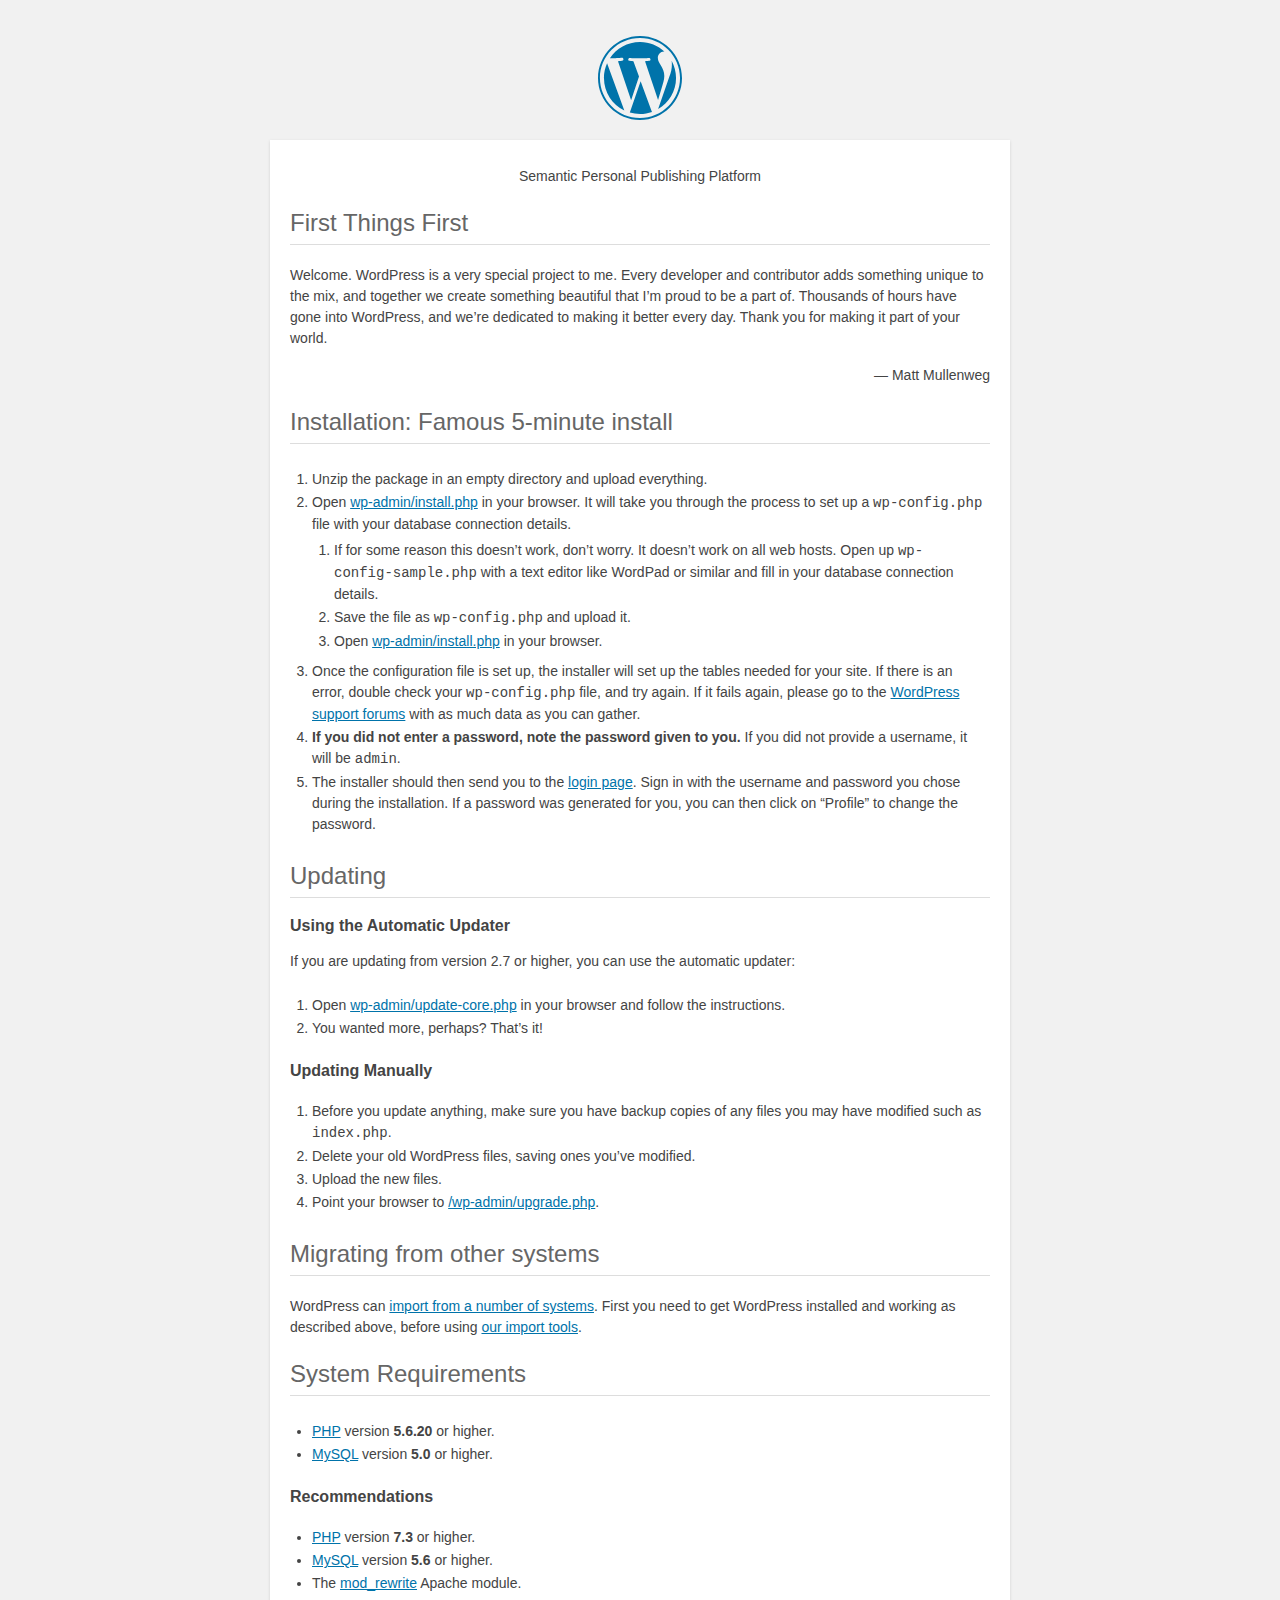
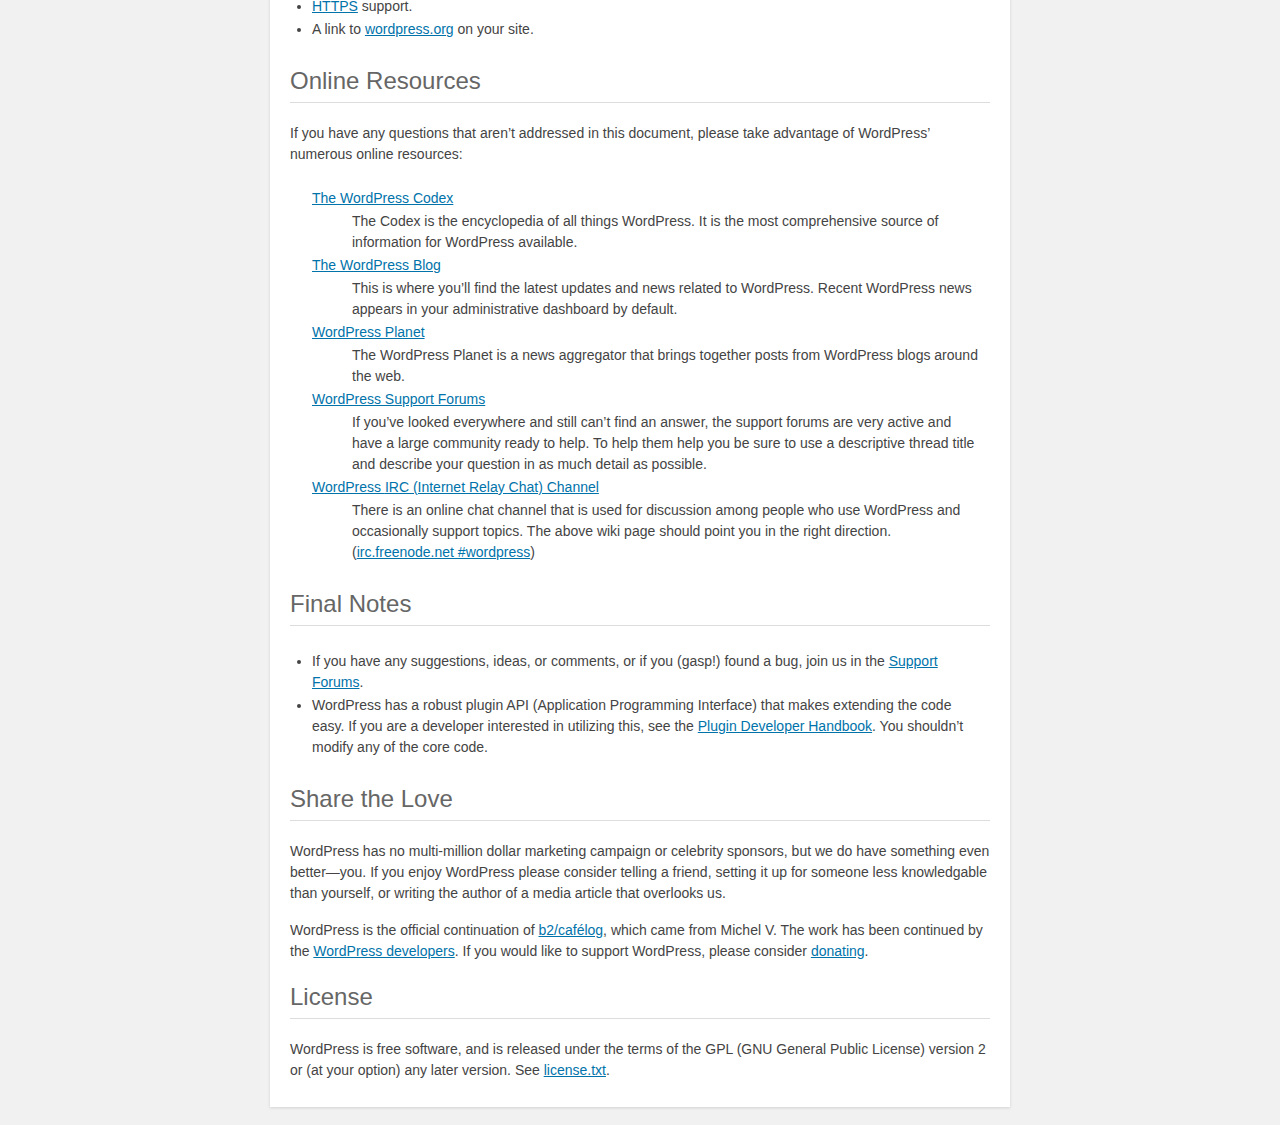
<file: readme.html>
<!DOCTYPE html>
<html lang="en">
<head>
	<meta name="viewport" content="width=device-width" />
	<meta http-equiv="Content-Type" content="text/html; charset=utf-8" />
	<title>WordPress &#8250; ReadMe</title>
	<link rel="stylesheet" href="wp-admin/css/install.css?ver=20100228" type="text/css" />
</head>
<body>
<h1 id="logo">
	<a href="https://wordpress.org/"><img alt="WordPress" src="wp-admin/images/wordpress-logo.png" /></a>
</h1>
<p style="text-align: center">Semantic Personal Publishing Platform</p>

<h2>First Things First</h2>
<p>Welcome. WordPress is a very special project to me. Every developer and contributor adds something unique to the mix, and together we create something beautiful that I&#8217;m proud to be a part of. Thousands of hours have gone into WordPress, and we&#8217;re dedicated to making it better every day. Thank you for making it part of your world.</p>
<p style="text-align: right">&#8212; Matt Mullenweg</p>

<h2>Installation: Famous 5-minute install</h2>
<ol>
	<li>Unzip the package in an empty directory and upload everything.</li>
	<li>Open <span class="file"><a href="wp-admin/install.php">wp-admin/install.php</a></span> in your browser. It will take you through the process to set up a <code>wp-config.php</code> file with your database connection details.
		<ol>
			<li>If for some reason this doesn&#8217;t work, don&#8217;t worry. It doesn&#8217;t work on all web hosts. Open up <code>wp-config-sample.php</code> with a text editor like WordPad or similar and fill in your database connection details.</li>
			<li>Save the file as <code>wp-config.php</code> and upload it.</li>
			<li>Open <span class="file"><a href="wp-admin/install.php">wp-admin/install.php</a></span> in your browser.</li>
		</ol>
	</li>
	<li>Once the configuration file is set up, the installer will set up the tables needed for your site. If there is an error, double check your <code>wp-config.php</code> file, and try again. If it fails again, please go to the <a href="https://wordpress.org/support/forums/">WordPress support forums</a> with as much data as you can gather.</li>
	<li><strong>If you did not enter a password, note the password given to you.</strong> If you did not provide a username, it will be <code>admin</code>.</li>
	<li>The installer should then send you to the <a href="wp-login.php">login page</a>. Sign in with the username and password you chose during the installation. If a password was generated for you, you can then click on &#8220;Profile&#8221; to change the password.</li>
</ol>

<h2>Updating</h2>
<h3>Using the Automatic Updater</h3>
<p>If you are updating from version 2.7 or higher, you can use the automatic updater:</p>
<ol>
	<li>Open <span class="file"><a href="wp-admin/update-core.php">wp-admin/update-core.php</a></span> in your browser and follow the instructions.</li>
	<li>You wanted more, perhaps? That&#8217;s it!</li>
</ol>

<h3>Updating Manually</h3>
<ol>
	<li>Before you update anything, make sure you have backup copies of any files you may have modified such as <code>index.php</code>.</li>
	<li>Delete your old WordPress files, saving ones you&#8217;ve modified.</li>
	<li>Upload the new files.</li>
	<li>Point your browser to <span class="file"><a href="wp-admin/upgrade.php">/wp-admin/upgrade.php</a>.</span></li>
</ol>

<h2>Migrating from other systems</h2>
<p>WordPress can <a href="https://wordpress.org/support/article/importing-content/">import from a number of systems</a>. First you need to get WordPress installed and working as described above, before using <a href="wp-admin/import.php">our import tools</a>.</p>

<h2>System Requirements</h2>
<ul>
	<li><a href="https://secure.php.net/">PHP</a> version <strong>5.6.20</strong> or higher.</li>
	<li><a href="https://www.mysql.com/">MySQL</a> version <strong>5.0</strong> or higher.</li>
</ul>

<h3>Recommendations</h3>
<ul>
	<li><a href="https://secure.php.net/">PHP</a> version <strong>7.3</strong> or higher.</li>
	<li><a href="https://www.mysql.com/">MySQL</a> version <strong>5.6</strong> or higher.</li>
	<li>The <a href="https://httpd.apache.org/docs/2.2/mod/mod_rewrite.html">mod_rewrite</a> Apache module.</li>
	<li><a href="https://wordpress.org/news/2016/12/moving-toward-ssl/">HTTPS</a> support.</li>
	<li>A link to <a href="https://wordpress.org/">wordpress.org</a> on your site.</li>
</ul>

<h2>Online Resources</h2>
<p>If you have any questions that aren&#8217;t addressed in this document, please take advantage of WordPress&#8217; numerous online resources:</p>
<dl>
	<dt><a href="https://codex.wordpress.org/">The WordPress Codex</a></dt>
		<dd>The Codex is the encyclopedia of all things WordPress. It is the most comprehensive source of information for WordPress available.</dd>
	<dt><a href="https://wordpress.org/news/">The WordPress Blog</a></dt>
		<dd>This is where you&#8217;ll find the latest updates and news related to WordPress. Recent WordPress news appears in your administrative dashboard by default.</dd>
	<dt><a href="https://planet.wordpress.org/">WordPress Planet</a></dt>
		<dd>The WordPress Planet is a news aggregator that brings together posts from WordPress blogs around the web.</dd>
	<dt><a href="https://wordpress.org/support/forums/">WordPress Support Forums</a></dt>
		<dd>If you&#8217;ve looked everywhere and still can&#8217;t find an answer, the support forums are very active and have a large community ready to help. To help them help you be sure to use a descriptive thread title and describe your question in as much detail as possible.</dd>
	<dt><a href="https://codex.wordpress.org/IRC">WordPress <abbr>IRC</abbr> (Internet Relay Chat) Channel</a></dt>
		<dd>There is an online chat channel that is used for discussion among people who use WordPress and occasionally support topics. The above wiki page should point you in the right direction. (<a href="irc://irc.freenode.net/wordpress">irc.freenode.net #wordpress</a>)</dd>
</dl>

<h2>Final Notes</h2>
<ul>
	<li>If you have any suggestions, ideas, or comments, or if you (gasp!) found a bug, join us in the <a href="https://wordpress.org/support/forums/">Support Forums</a>.</li>
	<li>WordPress has a robust plugin <abbr>API</abbr> (Application Programming Interface) that makes extending the code easy. If you are a developer interested in utilizing this, see the <a href="https://developer.wordpress.org/plugins/">Plugin Developer Handbook</a>. You shouldn&#8217;t modify any of the core code.</li>
</ul>

<h2>Share the Love</h2>
<p>WordPress has no multi-million dollar marketing campaign or celebrity sponsors, but we do have something even better&#8212;you. If you enjoy WordPress please consider telling a friend, setting it up for someone less knowledgable than yourself, or writing the author of a media article that overlooks us.</p>

<p>WordPress is the official continuation of <a href="http://cafelog.com/">b2/caf&#233;log</a>, which came from Michel V. The work has been continued by the <a href="https://wordpress.org/about/">WordPress developers</a>. If you would like to support WordPress, please consider <a href="https://wordpress.org/donate/">donating</a>.</p>

<h2>License</h2>
<p>WordPress is free software, and is released under the terms of the <abbr>GPL</abbr> (GNU General Public License) version 2 or (at your option) any later version. See <a href="license.txt">license.txt</a>.</p>

</body>
</html>
</file>
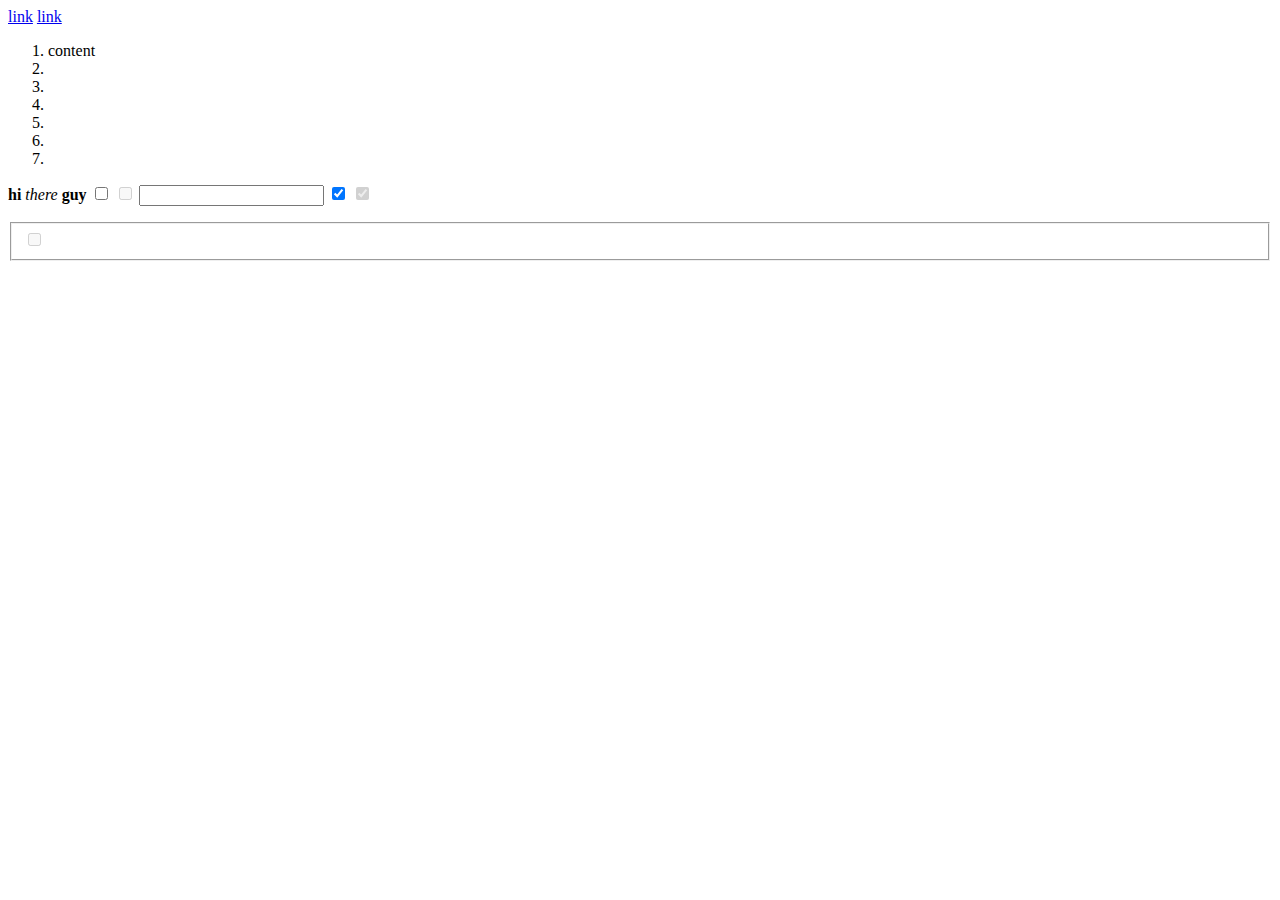
<file: wp-content/plugins/wpforms-lite/vendor/symfony/css-selector/Tests/XPath/Fixtures/ids.html>
<html id="html"><head>
  <link id="link-href" href="foo" />
  <link id="link-nohref" />
</head><body>
<div id="outer-div">
 <a id="name-anchor" name="foo"></a>
 <a id="tag-anchor" rel="tag" href="http://localhost/foo">link</a>
 <a id="nofollow-anchor" rel="nofollow" href="https://example.org">
    link</a>
 <ol id="first-ol" class="a b c">
   <li id="first-li">content</li>
   <li id="second-li" lang="En-us">
     <div id="li-div">
     </div>
   </li>
   <li id="third-li" class="ab c"></li>
   <li id="fourth-li" class="ab
c"></li>
   <li id="fifth-li"></li>
   <li id="sixth-li"></li>
   <li id="seventh-li">  </li>
 </ol>
 <p id="paragraph">
   <b id="p-b">hi</b> <em id="p-em">there</em>
   <b id="p-b2">guy</b>
   <input type="checkbox" id="checkbox-unchecked" />
   <input type="checkbox" id="checkbox-disabled" disabled="" />
   <input type="text" id="text-checked" checked="checked" />
   <input type="hidden" />
   <input type="hidden" disabled="disabled" />
   <input type="checkbox" id="checkbox-checked" checked="checked" />
   <input type="checkbox" id="checkbox-disabled-checked"
          disabled="disabled" checked="checked" />
   <fieldset id="fieldset" disabled="disabled">
     <input type="checkbox" id="checkbox-fieldset-disabled" />
     <input type="hidden" />
   </fieldset>
 </p>
 <ol id="second-ol">
 </ol>
 <map name="dummymap">
   <area shape="circle" coords="200,250,25" href="foo.html" id="area-href" />
   <area shape="default" id="area-nohref" />
 </map>
</div>
<div id="foobar-div" foobar="ab bc
cde"><span id="foobar-span"></span></div>
</body></html>
</file>
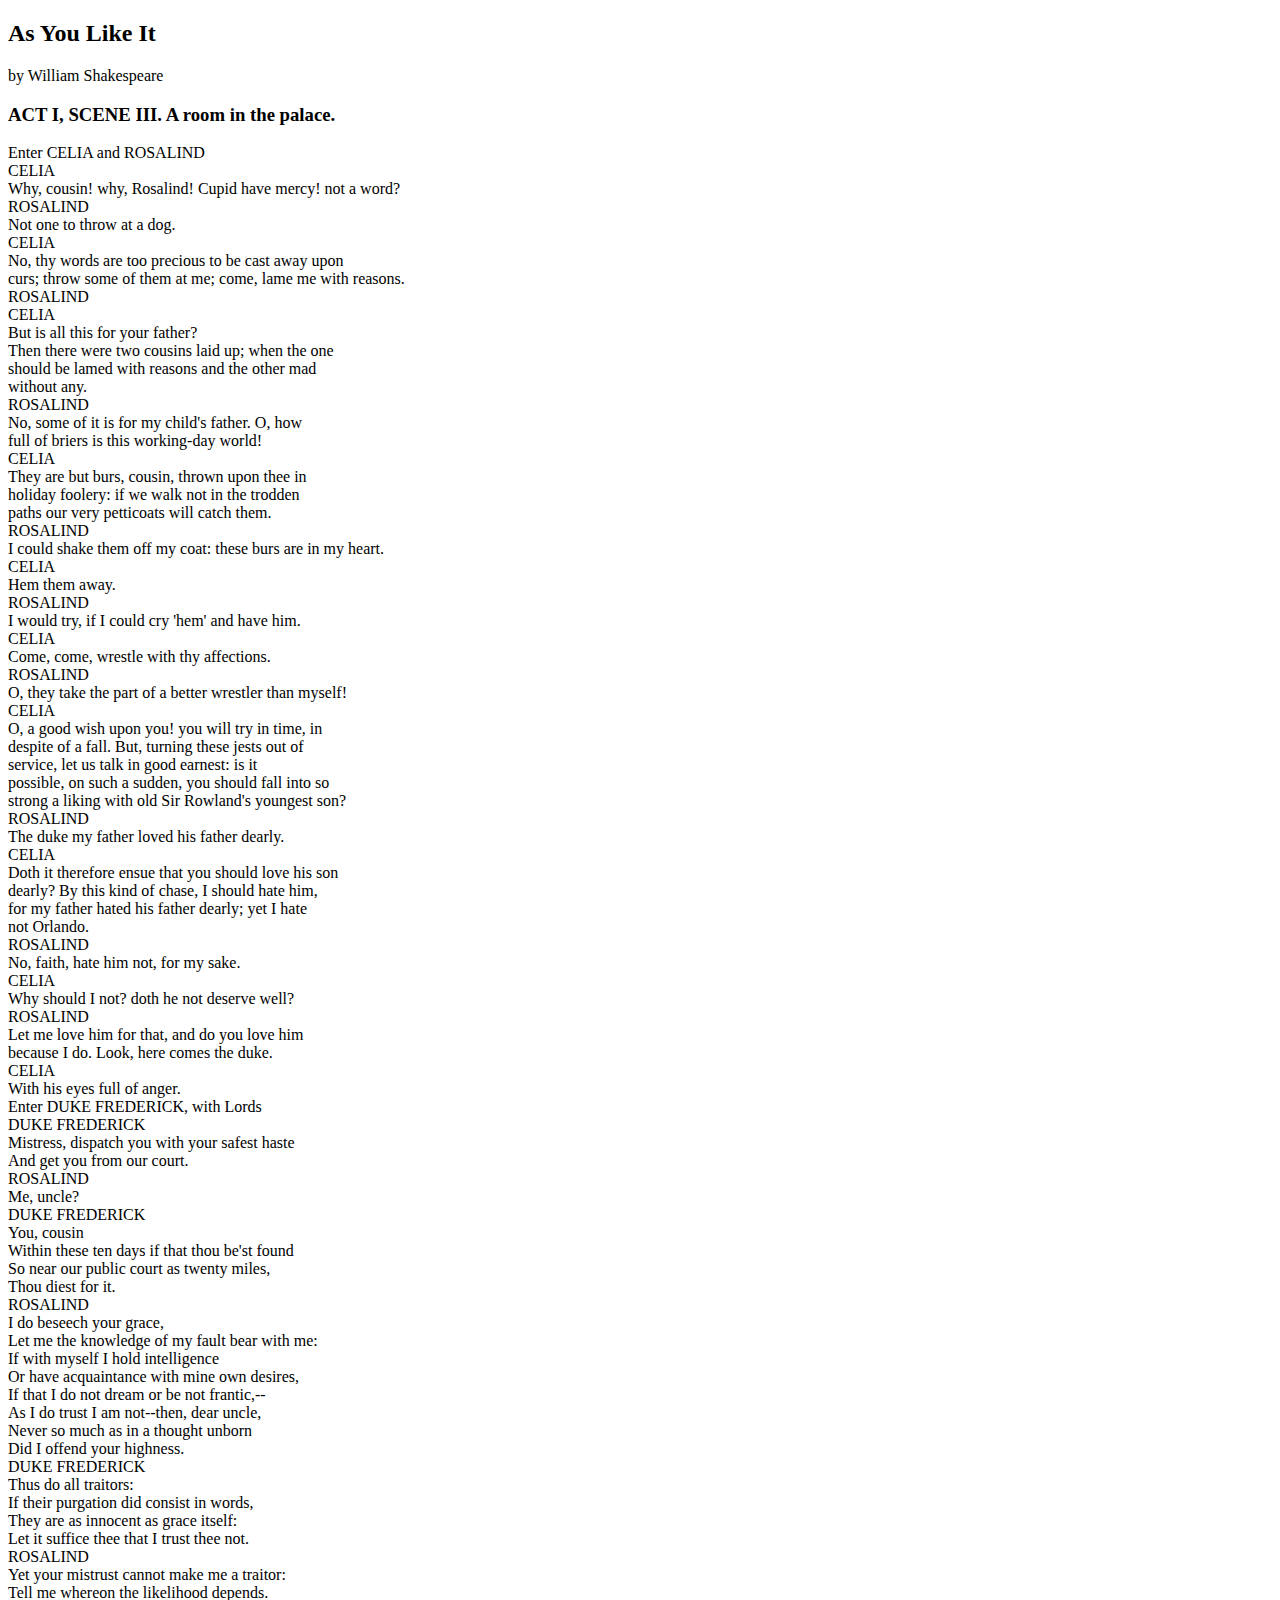
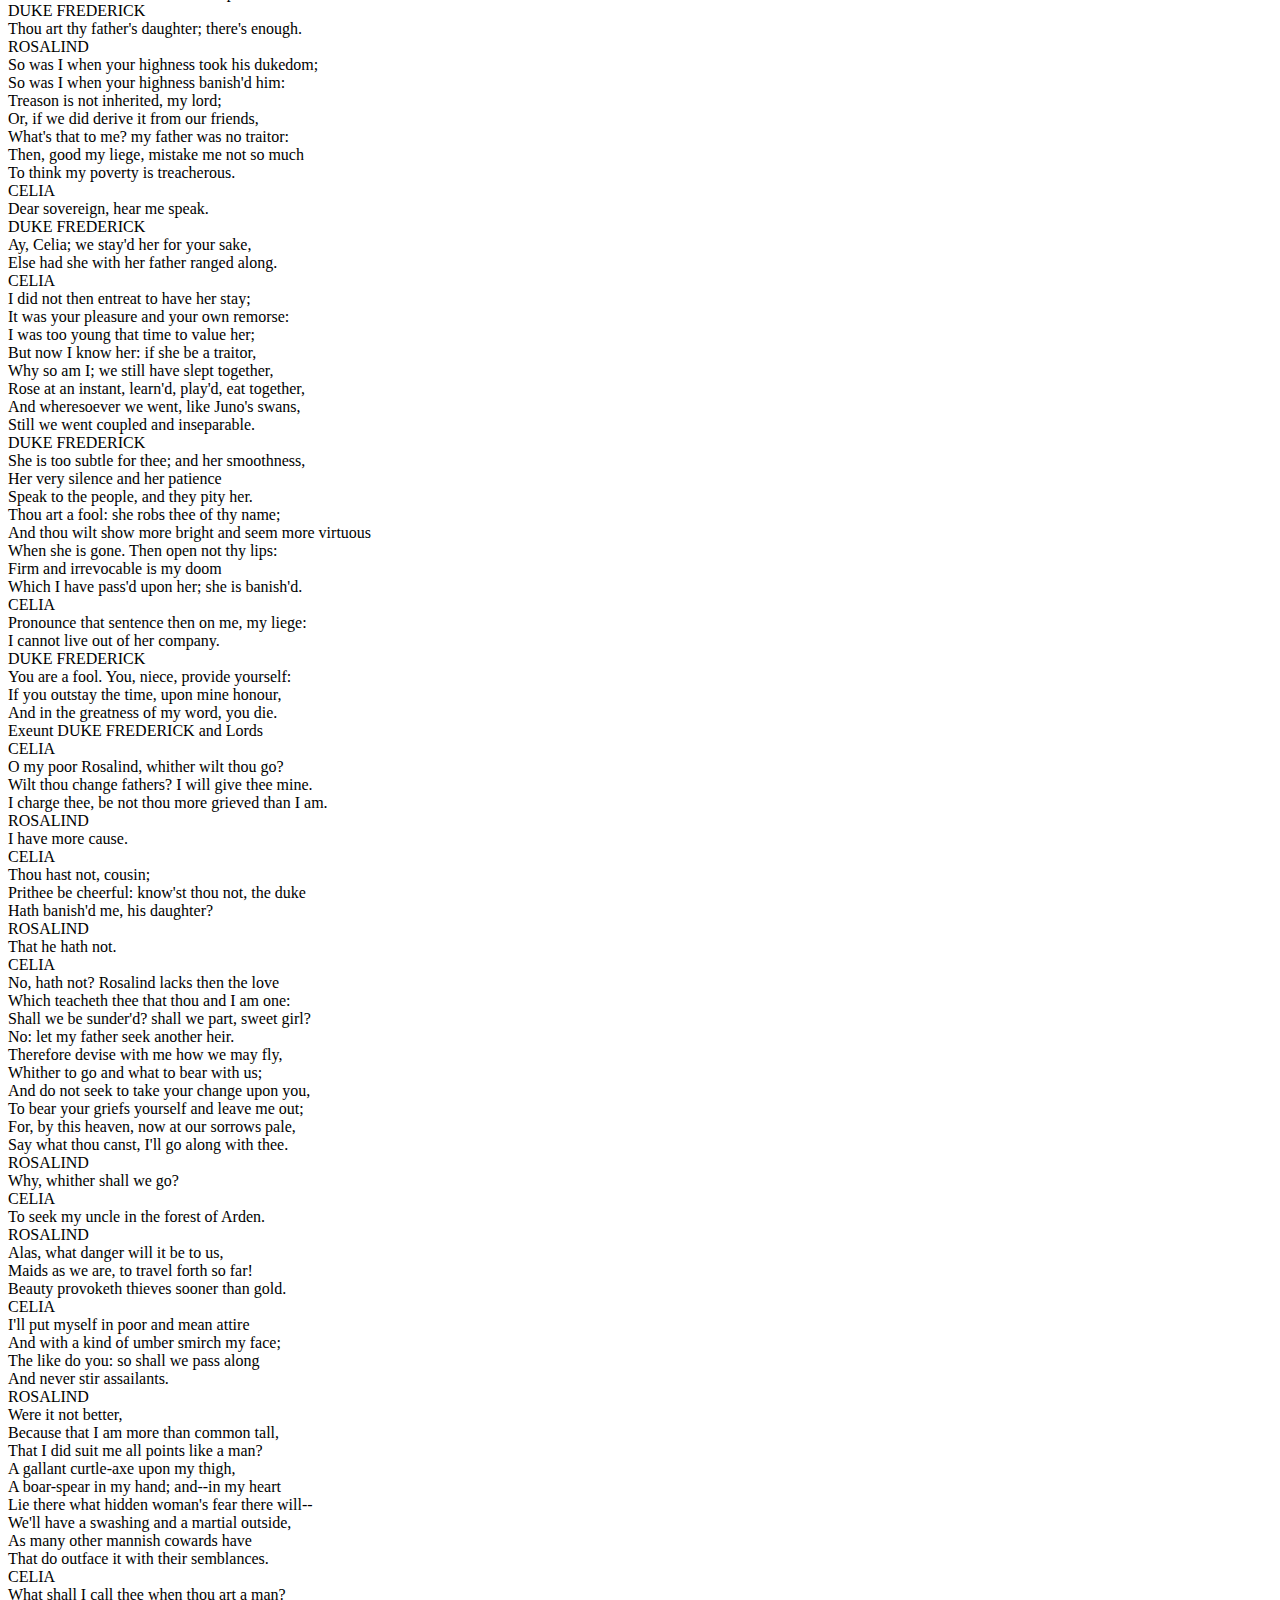
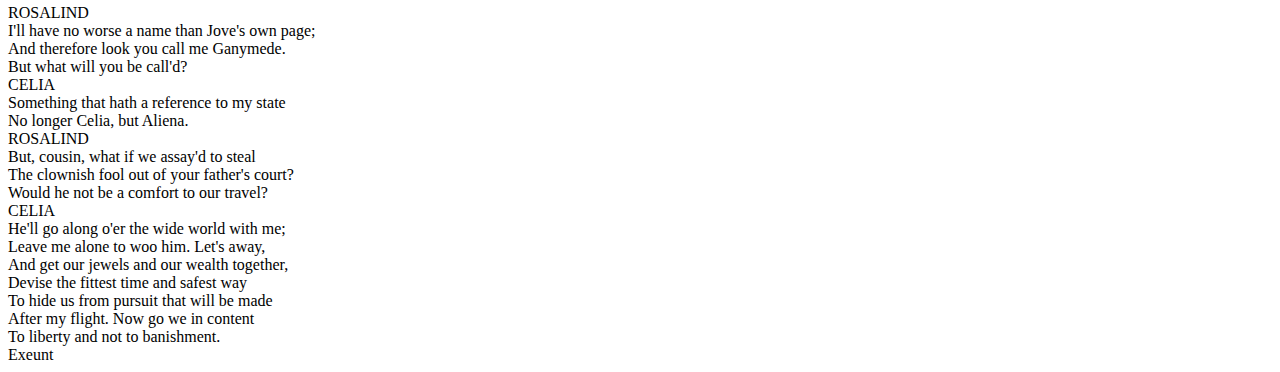
<file: wp-content/plugins/wpforms-lite/vendor/symfony/css-selector/Tests/XPath/Fixtures/shakespear.html>
<!DOCTYPE html PUBLIC "-//W3C//DTD XHTML 1.0 Strict//EN"
	"http://www.w3.org/TR/xhtml1/DTD/xhtml1-strict.dtd">
<html xmlns="http://www.w3.org/1999/xhtml" xml:lang="en" lang="en" debug="true">
<head>
	<meta http-equiv="Content-Type" content="text/html; charset=utf-8"/>
</head>
<body>
	<div id="test">
	<div class="dialog">
	<h2>As You Like It</h2>
	<div id="playwright">
	  by William Shakespeare
	</div>
	<div class="dialog scene thirdClass" id="scene1">
	  <h3>ACT I, SCENE III. A room in the palace.</h3>
	  <div class="dialog">
	  <div class="direction">Enter CELIA and ROSALIND</div>
	  </div>
	  <div id="speech1" class="character">CELIA</div>
	  <div class="dialog">
	  <div id="scene1.3.1">Why, cousin! why, Rosalind! Cupid have mercy! not a word?</div>
	  </div>
	  <div id="speech2" class="character">ROSALIND</div>
	  <div class="dialog">
	  <div id="scene1.3.2">Not one to throw at a dog.</div>
	  </div>
	  <div id="speech3" class="character">CELIA</div>
	  <div class="dialog">
	  <div id="scene1.3.3">No, thy words are too precious to be cast away upon</div>
	  <div id="scene1.3.4">curs; throw some of them at me; come, lame me with reasons.</div>
	  </div>
	  <div id="speech4" class="character">ROSALIND</div>
	  <div id="speech5" class="character">CELIA</div>
	  <div class="dialog">
	  <div id="scene1.3.8">But is all this for your father?</div>
	  </div>
	  <div class="dialog">
	  <div id="scene1.3.5">Then there were two cousins laid up; when the one</div>
	  <div id="scene1.3.6">should be lamed with reasons and the other mad</div>
	  <div id="scene1.3.7">without any.</div>
	  </div>
	  <div id="speech6" class="character">ROSALIND</div>
	  <div class="dialog">
	  <div id="scene1.3.9">No, some of it is for my child's father. O, how</div>
	  <div id="scene1.3.10">full of briers is this working-day world!</div>
	  </div>
	  <div id="speech7" class="character">CELIA</div>
	  <div class="dialog">
	  <div id="scene1.3.11">They are but burs, cousin, thrown upon thee in</div>
	  <div id="scene1.3.12">holiday foolery: if we walk not in the trodden</div>
	  <div id="scene1.3.13">paths our very petticoats will catch them.</div>
	  </div>
	  <div id="speech8" class="character">ROSALIND</div>
	  <div class="dialog">
	  <div id="scene1.3.14">I could shake them off my coat: these burs are in my heart.</div>
	  </div>
	  <div id="speech9" class="character">CELIA</div>
	  <div class="dialog">
	  <div id="scene1.3.15">Hem them away.</div>
	  </div>
	  <div id="speech10" class="character">ROSALIND</div>
	  <div class="dialog">
	  <div id="scene1.3.16">I would try, if I could cry 'hem' and have him.</div>
	  </div>
	  <div id="speech11" class="character">CELIA</div>
	  <div class="dialog">
	  <div id="scene1.3.17">Come, come, wrestle with thy affections.</div>
	  </div>
	  <div id="speech12" class="character">ROSALIND</div>
	  <div class="dialog">
	  <div id="scene1.3.18">O, they take the part of a better wrestler than myself!</div>
	  </div>
	  <div id="speech13" class="character">CELIA</div>
	  <div class="dialog">
	  <div id="scene1.3.19">O, a good wish upon you! you will try in time, in</div>
	  <div id="scene1.3.20">despite of a fall. But, turning these jests out of</div>
	  <div id="scene1.3.21">service, let us talk in good earnest: is it</div>
	  <div id="scene1.3.22">possible, on such a sudden, you should fall into so</div>
	  <div id="scene1.3.23">strong a liking with old Sir Rowland's youngest son?</div>
	  </div>
	  <div id="speech14" class="character">ROSALIND</div>
	  <div class="dialog">
	  <div id="scene1.3.24">The duke my father loved his father dearly.</div>
	  </div>
	  <div id="speech15" class="character">CELIA</div>
	  <div class="dialog">
	  <div id="scene1.3.25">Doth it therefore ensue that you should love his son</div>
	  <div id="scene1.3.26">dearly? By this kind of chase, I should hate him,</div>
	  <div id="scene1.3.27">for my father hated his father dearly; yet I hate</div>
	  <div id="scene1.3.28">not Orlando.</div>
	  </div>
	  <div id="speech16" class="character">ROSALIND</div>
	  <div title="wtf" class="dialog">
	  <div id="scene1.3.29">No, faith, hate him not, for my sake.</div>
	  </div>
	  <div id="speech17" class="character">CELIA</div>
	  <div class="dialog">
	  <div id="scene1.3.30">Why should I not? doth he not deserve well?</div>
	  </div>
	  <div id="speech18" class="character">ROSALIND</div>
	  <div class="dialog">
	  <div id="scene1.3.31">Let me love him for that, and do you love him</div>
	  <div id="scene1.3.32">because I do. Look, here comes the duke.</div>
	  </div>
	  <div id="speech19" class="character">CELIA</div>
	  <div class="dialog">
	  <div id="scene1.3.33">With his eyes full of anger.</div>
	  <div class="direction">Enter DUKE FREDERICK, with Lords</div>
	  </div>
	  <div id="speech20" class="character">DUKE FREDERICK</div>
	  <div class="dialog">
	  <div id="scene1.3.34">Mistress, dispatch you with your safest haste</div>
	  <div id="scene1.3.35">And get you from our court.</div>
	  </div>
	  <div id="speech21" class="character">ROSALIND</div>
	  <div class="dialog">
	  <div id="scene1.3.36">Me, uncle?</div>
	  </div>
	  <div id="speech22" class="character">DUKE FREDERICK</div>
	  <div class="dialog">
	  <div id="scene1.3.37">You, cousin</div>
	  <div id="scene1.3.38">Within these ten days if that thou be'st found</div>
	  <div id="scene1.3.39">So near our public court as twenty miles,</div>
	  <div id="scene1.3.40">Thou diest for it.</div>
	  </div>
	  <div id="speech23" class="character">ROSALIND</div>
	  <div class="dialog">
	  <div id="scene1.3.41">                  I do beseech your grace,</div>
	  <div id="scene1.3.42">Let me the knowledge of my fault bear with me:</div>
	  <div id="scene1.3.43">If with myself I hold intelligence</div>
	  <div id="scene1.3.44">Or have acquaintance with mine own desires,</div>
	  <div id="scene1.3.45">If that I do not dream or be not frantic,--</div>
	  <div id="scene1.3.46">As I do trust I am not--then, dear uncle,</div>
	  <div id="scene1.3.47">Never so much as in a thought unborn</div>
	  <div id="scene1.3.48">Did I offend your highness.</div>
	  </div>
	  <div id="speech24" class="character">DUKE FREDERICK</div>
	  <div class="dialog">
	  <div id="scene1.3.49">Thus do all traitors:</div>
	  <div id="scene1.3.50">If their purgation did consist in words,</div>
	  <div id="scene1.3.51">They are as innocent as grace itself:</div>
	  <div id="scene1.3.52">Let it suffice thee that I trust thee not.</div>
	  </div>
	  <div id="speech25" class="character">ROSALIND</div>
	  <div class="dialog">
	  <div id="scene1.3.53">Yet your mistrust cannot make me a traitor:</div>
	  <div id="scene1.3.54">Tell me whereon the likelihood depends.</div>
	  </div>
	  <div id="speech26" class="character">DUKE FREDERICK</div>
	  <div class="dialog">
	  <div id="scene1.3.55">Thou art thy father's daughter; there's enough.</div>
	  </div>
	  <div id="speech27" class="character">ROSALIND</div>
	  <div class="dialog">
	  <div id="scene1.3.56">So was I when your highness took his dukedom;</div>
	  <div id="scene1.3.57">So was I when your highness banish'd him:</div>
	  <div id="scene1.3.58">Treason is not inherited, my lord;</div>
	  <div id="scene1.3.59">Or, if we did derive it from our friends,</div>
	  <div id="scene1.3.60">What's that to me? my father was no traitor:</div>
	  <div id="scene1.3.61">Then, good my liege, mistake me not so much</div>
	  <div id="scene1.3.62">To think my poverty is treacherous.</div>
	  </div>
	  <div id="speech28" class="character">CELIA</div>
	  <div class="dialog">
	  <div id="scene1.3.63">Dear sovereign, hear me speak.</div>
	  </div>
	  <div id="speech29" class="character">DUKE FREDERICK</div>
	  <div class="dialog">
	  <div id="scene1.3.64">Ay, Celia; we stay'd her for your sake,</div>
	  <div id="scene1.3.65">Else had she with her father ranged along.</div>
	  </div>
	  <div id="speech30" class="character">CELIA</div>
	  <div class="dialog">
	  <div id="scene1.3.66">I did not then entreat to have her stay;</div>
	  <div id="scene1.3.67">It was your pleasure and your own remorse:</div>
	  <div id="scene1.3.68">I was too young that time to value her;</div>
	  <div id="scene1.3.69">But now I know her: if she be a traitor,</div>
	  <div id="scene1.3.70">Why so am I; we still have slept together,</div>
	  <div id="scene1.3.71">Rose at an instant, learn'd, play'd, eat together,</div>
	  <div id="scene1.3.72">And wheresoever we went, like Juno's swans,</div>
	  <div id="scene1.3.73">Still we went coupled and inseparable.</div>
	  </div>
	  <div id="speech31" class="character">DUKE FREDERICK</div>
	  <div class="dialog">
	  <div id="scene1.3.74">She is too subtle for thee; and her smoothness,</div>
	  <div id="scene1.3.75">Her very silence and her patience</div>
	  <div id="scene1.3.76">Speak to the people, and they pity her.</div>
	  <div id="scene1.3.77">Thou art a fool: she robs thee of thy name;</div>
	  <div id="scene1.3.78">And thou wilt show more bright and seem more virtuous</div>
	  <div id="scene1.3.79">When she is gone. Then open not thy lips:</div>
	  <div id="scene1.3.80">Firm and irrevocable is my doom</div>
	  <div id="scene1.3.81">Which I have pass'd upon her; she is banish'd.</div>
	  </div>
	  <div id="speech32" class="character">CELIA</div>
	  <div class="dialog">
	  <div id="scene1.3.82">Pronounce that sentence then on me, my liege:</div>
	  <div id="scene1.3.83">I cannot live out of her company.</div>
	  </div>
	  <div id="speech33" class="character">DUKE FREDERICK</div>
	  <div class="dialog">
	  <div id="scene1.3.84">You are a fool. You, niece, provide yourself:</div>
	  <div id="scene1.3.85">If you outstay the time, upon mine honour,</div>
	  <div id="scene1.3.86">And in the greatness of my word, you die.</div>
	  <div class="direction">Exeunt DUKE FREDERICK and Lords</div>
	  </div>
	  <div id="speech34" class="character">CELIA</div>
	  <div class="dialog">
	  <div id="scene1.3.87">O my poor Rosalind, whither wilt thou go?</div>
	  <div id="scene1.3.88">Wilt thou change fathers? I will give thee mine.</div>
	  <div id="scene1.3.89">I charge thee, be not thou more grieved than I am.</div>
	  </div>
	  <div id="speech35" class="character">ROSALIND</div>
	  <div class="dialog">
	  <div id="scene1.3.90">I have more cause.</div>
	  </div>
	  <div id="speech36" class="character">CELIA</div>
	  <div class="dialog">
	  <div id="scene1.3.91">                  Thou hast not, cousin;</div>
	  <div id="scene1.3.92">Prithee be cheerful: know'st thou not, the duke</div>
	  <div id="scene1.3.93">Hath banish'd me, his daughter?</div>
	  </div>
	  <div id="speech37" class="character">ROSALIND</div>
	  <div class="dialog">
	  <div id="scene1.3.94">That he hath not.</div>
	  </div>
	  <div id="speech38" class="character">CELIA</div>
	  <div class="dialog">
	  <div id="scene1.3.95">No, hath not? Rosalind lacks then the love</div>
	  <div id="scene1.3.96">Which teacheth thee that thou and I am one:</div>
	  <div id="scene1.3.97">Shall we be sunder'd? shall we part, sweet girl?</div>
	  <div id="scene1.3.98">No: let my father seek another heir.</div>
	  <div id="scene1.3.99">Therefore devise with me how we may fly,</div>
	  <div id="scene1.3.100">Whither to go and what to bear with us;</div>
	  <div id="scene1.3.101">And do not seek to take your change upon you,</div>
	  <div id="scene1.3.102">To bear your griefs yourself and leave me out;</div>
	  <div id="scene1.3.103">For, by this heaven, now at our sorrows pale,</div>
	  <div id="scene1.3.104">Say what thou canst, I'll go along with thee.</div>
	  </div>
	  <div id="speech39" class="character">ROSALIND</div>
	  <div class="dialog">
	  <div id="scene1.3.105">Why, whither shall we go?</div>
	  </div>
	  <div id="speech40" class="character">CELIA</div>
	  <div class="dialog">
	  <div id="scene1.3.106">To seek my uncle in the forest of Arden.</div>
	  </div>
	  <div id="speech41" class="character">ROSALIND</div>
	  <div class="dialog">
	  <div id="scene1.3.107">Alas, what danger will it be to us,</div>
	  <div id="scene1.3.108">Maids as we are, to travel forth so far!</div>
	  <div id="scene1.3.109">Beauty provoketh thieves sooner than gold.</div>
	  </div>
	  <div id="speech42" class="character">CELIA</div>
	  <div class="dialog">
	  <div id="scene1.3.110">I'll put myself in poor and mean attire</div>
	  <div id="scene1.3.111">And with a kind of umber smirch my face;</div>
	  <div id="scene1.3.112">The like do you: so shall we pass along</div>
	  <div id="scene1.3.113">And never stir assailants.</div>
	  </div>
	  <div id="speech43" class="character">ROSALIND</div>
	  <div class="dialog">
	  <div id="scene1.3.114">Were it not better,</div>
	  <div id="scene1.3.115">Because that I am more than common tall,</div>
	  <div id="scene1.3.116">That I did suit me all points like a man?</div>
	  <div id="scene1.3.117">A gallant curtle-axe upon my thigh,</div>
	  <div id="scene1.3.118">A boar-spear in my hand; and--in my heart</div>
	  <div id="scene1.3.119">Lie there what hidden woman's fear there will--</div>
	  <div id="scene1.3.120">We'll have a swashing and a martial outside,</div>
	  <div id="scene1.3.121">As many other mannish cowards have</div>
	  <div id="scene1.3.122">That do outface it with their semblances.</div>
	  </div>
	  <div id="speech44" class="character">CELIA</div>
	  <div class="dialog">
	  <div id="scene1.3.123">What shall I call thee when thou art a man?</div>
	  </div>
	  <div id="speech45" class="character">ROSALIND</div>
	  <div class="dialog">
	  <div id="scene1.3.124">I'll have no worse a name than Jove's own page;</div>
	  <div id="scene1.3.125">And therefore look you call me Ganymede.</div>
	  <div id="scene1.3.126">But what will you be call'd?</div>
	  </div>
	  <div id="speech46" class="character">CELIA</div>
	  <div class="dialog">
	  <div id="scene1.3.127">Something that hath a reference to my state</div>
	  <div id="scene1.3.128">No longer Celia, but Aliena.</div>
	  </div>
	  <div id="speech47" class="character">ROSALIND</div>
	  <div class="dialog">
	  <div id="scene1.3.129">But, cousin, what if we assay'd to steal</div>
	  <div id="scene1.3.130">The clownish fool out of your father's court?</div>
	  <div id="scene1.3.131">Would he not be a comfort to our travel?</div>
	  </div>
	  <div id="speech48" class="character">CELIA</div>
	  <div class="dialog">
	  <div id="scene1.3.132">He'll go along o'er the wide world with me;</div>
	  <div id="scene1.3.133">Leave me alone to woo him. Let's away,</div>
	  <div id="scene1.3.134">And get our jewels and our wealth together,</div>
	  <div id="scene1.3.135">Devise the fittest time and safest way</div>
	  <div id="scene1.3.136">To hide us from pursuit that will be made</div>
	  <div id="scene1.3.137">After my flight. Now go we in content</div>
	  <div id="scene1.3.138">To liberty and not to banishment.</div>
	  <div class="direction">Exeunt</div>
	  </div>
	</div>
	</div>
</div>
</body>
</html>
</file>
<file: wp-admin/css/install.css>
html {
	background: #f1f1f1;
	margin: 0 20px;
}

body {
	background: #fff;
	color: #444;
	font-family: -apple-system, BlinkMacSystemFont, "Segoe UI", Roboto, Oxygen-Sans, Ubuntu, Cantarell, "Helvetica Neue", sans-serif;
	margin: 140px auto 25px;
	padding: 20px 20px 10px 20px;
	max-width: 700px;
	-webkit-font-smoothing: subpixel-antialiased;
	box-shadow: 0 1px 3px rgba(0, 0, 0, 0.13);
}

a {
	color: #0073aa;
}

a:hover,
a:active {
	color: #00a0d2;
}

a:focus {
	color: #124964;
	box-shadow:
		0 0 0 1px #5b9dd9,
		0 0 2px 1px rgba(30, 140, 190, 0.8);
}

.ie8 a:focus {
	outline: #5b9dd9 solid 1px;
}

h1, h2 {
	border-bottom: 1px solid #ddd;
	clear: both;
	color: #666;
	font-size: 24px;
	padding: 0;
	padding-bottom: 7px;
	font-weight: 400;
}

h3 {
	font-size: 16px;
}

p, li, dd, dt {
	padding-bottom: 2px;
	font-size: 14px;
	line-height: 1.5;
}

code, .code {
	font-family: Consolas, Monaco, monospace;
}

ul, ol, dl {
	padding: 5px 5px 5px 22px;
}

a img {
	border: 0
}
abbr {
	border: 0;
	font-variant: normal;
}

fieldset {
	border: 0;
	padding: 0;
	margin: 0;
}

label {
	cursor: pointer;
}

#logo {
	margin: 6px 0 14px 0;
	padding: 0 0 7px 0;
	border-bottom: none;
	text-align: center
}
#logo a {
	background-image: url(../images/w-logo-blue.png?ver=20131202);
	background-image: none, url(../images/wordpress-logo.svg?ver=20131107);
	background-size: 84px;
	background-position: center top;
	background-repeat: no-repeat;
	color: #444; /* same as login.css */
	height: 84px;
	font-size: 20px;
	font-weight: 400;
	line-height: 1.3;
	margin: -130px auto 25px;
	padding: 0;
	text-decoration: none;
	width: 84px;
	text-indent: -9999px;
	outline: none;
	overflow: hidden;
	display: block;
}

.step {
	margin: 20px 0 15px;
}
.step, th {
	text-align: left;
	padding: 0;
}
.language-chooser.wp-core-ui .step .button.button-large {
	height: 36px;
	font-size: 14px;
	line-height: 2.35714285;
	vertical-align: middle;
}
textarea {
	border: 1px solid #ddd;
	font-family: -apple-system, BlinkMacSystemFont, "Segoe UI", Roboto, Oxygen-Sans, Ubuntu, Cantarell, "Helvetica Neue", sans-serif;
	width: 100%;
	box-sizing: border-box;
}

.form-table {
	border-collapse: collapse;
	margin-top: 1em;
	width: 100%;
}

.form-table td {
	margin-bottom: 9px;
	padding: 10px 20px 10px 0;
	font-size: 14px;
	vertical-align: top
}

.form-table th {
	font-size: 14px;
	text-align: left;
	padding: 10px 20px 10px 0;
	width: 140px;
	vertical-align: top;
}

.form-table code {
	line-height: 1.28571428;
	font-size: 14px;
}

.form-table p {
	margin: 4px 0 0 0;
	font-size: 11px;
}

.form-table input {
	line-height: 1.33333333;
	font-size: 15px;
	padding: 3px 5px;
	border: 1px solid #ddd;
	box-shadow: inset 0 1px 2px rgba(0, 0, 0, 0.07);
}

input,
submit {
	font-family: -apple-system, BlinkMacSystemFont, "Segoe UI", Roboto, Oxygen-Sans, Ubuntu, Cantarell, "Helvetica Neue", sans-serif;
}

.form-table input[type=text],
.form-table input[type=email],
.form-table input[type=url],
.form-table input[type=password],
#pass-strength-result {
	width: 218px;
}

.form-table th p {
	font-weight: 400;
}

.form-table.install-success th,
.form-table.install-success td {
	vertical-align: middle;
	padding: 16px 20px 16px 0;
}

.form-table.install-success td p {
	margin: 0;
	font-size: 14px;
}

.form-table.install-success td code {
	margin: 0;
	font-size: 18px;
}

#error-page {
	margin-top: 50px;
}

#error-page p {
	font-size: 14px;
	line-height: 1.28571428;
	margin: 25px 0 20px;
}

#error-page code, .code {
	font-family: Consolas, Monaco, monospace;
}

.message {
	border-left: 4px solid #dc3232;
	padding: .7em .6em;
	background-color: #fbeaea;
}

/* rtl:ignore */
#dbname,
#uname,
#pwd,
#dbhost,
#prefix,
#user_login,
#admin_email,
#pass1,
#pass2 {
	direction: ltr;
}


/* localization */
body.rtl,
.rtl textarea,
.rtl input,
.rtl submit {
	font-family: Tahoma, sans-serif;
}

:lang(he-il) body.rtl,
:lang(he-il) .rtl textarea,
:lang(he-il) .rtl input,
:lang(he-il) .rtl submit {
	font-family: Arial, sans-serif;
}

@media only screen and (max-width: 799px) {
	body {
		margin-top: 115px;
	}
	#logo a {
		margin: -125px auto 30px;
	}
}

@media screen and (max-width: 782px) {

	.form-table {
		margin-top: 0;
	}

	.form-table th,
	.form-table td {
		display: block;
		width: auto;
		vertical-align: middle;
	}

	.form-table th {
		padding: 20px 0 0;
	}

	.form-table td {
		padding: 5px 0;
		border: 0;
		margin: 0;
	}

	textarea,
	input {
		font-size: 16px;
	}

	.form-table td input[type="text"],
	.form-table td input[type="email"],
	.form-table td input[type="url"],
	.form-table td input[type="password"],
	.form-table td select,
	.form-table td textarea,
	.form-table span.description {
		width: 100%;
		font-size: 16px;
		line-height: 1.5;
		padding: 7px 10px;
		display: block;
		max-width: none;
		box-sizing: border-box;
	}

	.wp-pwd #pass1 {
		padding-right: 50px;
	}

	.wp-pwd .button.wp-hide-pw {
		right: 0;
	}

	#pass-strength-result {
		width: 100%;
	}
}

body.language-chooser {
	max-width: 300px;
}

.language-chooser select {
	padding: 8px;
	width: 100%;
	display: block;
	border: 1px solid #ddd;
	background: #fff;
	color: #32373c;
	font-size: 16px;
	font-family: Arial, sans-serif;
	font-weight: 400;
}

.language-chooser select:focus {
	color: #32373c;
}

.language-chooser select option:hover,
.language-chooser select option:focus {
	color: #016087;
}

.language-chooser p {
	text-align: right;
}

.screen-reader-input,
.screen-reader-text {
	border: 0;
	clip: rect(1px, 1px, 1px, 1px);
	-webkit-clip-path: inset(50%);
	clip-path: inset(50%);
	height: 1px;
	margin: -1px;
	overflow: hidden;
	padding: 0;
	position: absolute;
	width: 1px;
	word-wrap: normal !important;
}

.spinner {
	background: url(../images/spinner.gif) no-repeat;
	background-size: 20px 20px;
	visibility: hidden;
	opacity: 0.7;
	filter: alpha(opacity=70);
	width: 20px;
	height: 20px;
	margin: 2px 5px 0;
}

.step .spinner {
	display: inline-block;
	vertical-align: middle;
	margin-right: 15px;
}

.button.hide-if-no-js,
.hide-if-no-js {
	display: none;
}

/**
 * HiDPI Displays
 */
@media print,
  (-webkit-min-device-pixel-ratio: 1.25),
  (min-resolution: 120dpi) {

	.spinner {
		background-image: url(../images/spinner-2x.gif);
	}

}
</file>
